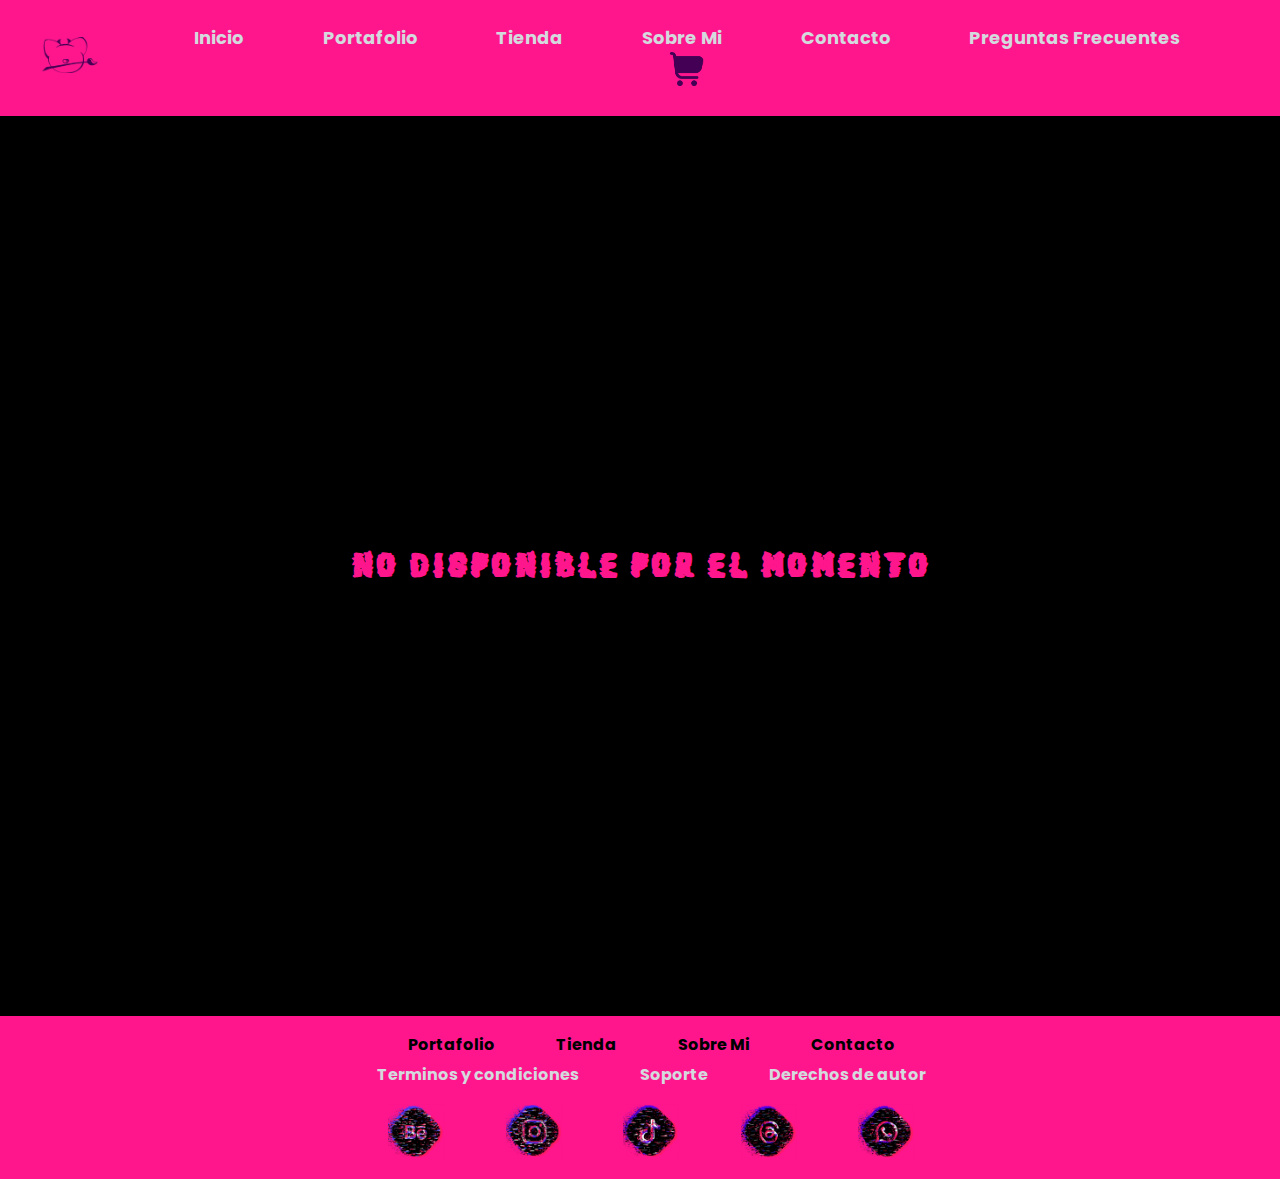
<file: html/carrito.html>
<!DOCTYPE html>
<html lang="en">
<head>
    <meta charset="UTF-8">
    <meta name="viewport" content="width=device-width, initial-scale=1.0">
    <link href="https://fonts.googleapis.com/css2?family=Poppins:wght@400;500;600;700&display=swap" rel="stylesheet">
    <link rel="stylesheet" href="../css/styles.css">  
    <title>Cristina Ibarra | Artista Visual</title>
</head>
<body>
    <header class="headerr"> 
            <a href="index.html"> <img class="logo" src="../img/LOGUITO.svg" alt="Logo"></a> 
            <button id="abrir" class="abrir-menu">
                <img src="../img/btn_menuu.svg" alt="Abrir Menu" class="icono-menu">
            </button>
            <nav class="navegacion-menus" id="nav">
                <button id="cerrar" class="cerrar-menu" >
                    <img src="../img/btn_tacheeros.svg" alt="Cerrar" class="icono-menu">
                </button>
                <div class="nav-list">
                <a href="index.html">Inicio</a>
                <a href="portafolio.html">Portafolio</a>
                <a href="tienda.html">Tienda</a>
                <a href="sobremi.html">Sobre Mi</a>
                <a href="contacto.html">Contacto</a>
                <a href="faqs.html">Preguntas Frecuentes</a>
                <a href="carrito.html" class="active"> <img id="carrito" class="carrito" src="../img/btn_carritoomdo.svg" alt="Carrito"></a>
                </div>
            </nav>
    </header>
    <section class="fondo-contacto">
        <h1>NO DISPONIBLE POR EL MOMENTO</h1>
    </section>
    <footer class="footerr">
        <div class="primeros-enlaces">
            <a href="portafolio.html">Portafolio</a>
            <a href="tienda.html">Tienda</a>
            <a href="sobremi.html">Sobre Mi</a>
            <a href="contacto.html">Contacto</a>
        </div>
        <div class="segundos-enlaces">
            <a href="faqs.html">Terminos y condiciones</a>
            <a href="faqs.html">Soporte</a>
            <a href="faqs.html">Derechos de autor</a>
        </div>
        <div class="iconos-social-foot">
            <a href="https://www.behance.net/"><img class="icon-imgs" src="../img/icn_behann.svg" alt="Behance"></a>
            <a href="https://www.instagram.com/"><img class="icon-imgs" src="../img/Icn_Instaa.svg" alt="Instagram"></a>
            <a href="https://www.tiktok.com/es/"><img class="icon-imgs" src="../img/icn_tiktokk.svg" alt="Tiktok"></a>
            <a href="mailto:kryzzibarra@gmail.com" target="_blank"><img class="icon-imgs" src="../img/icn_maill.svg" alt="Enviar correo"> </a>
            <a href="https://wa.me/5215573303117?text=Hola,%20estoy%20interesado%20en%20tu%20trabajo." target="_blank">
                <img class="icon-imgs" src="../img/icn_wazzaa.svg" alt="Enviar mensaje por WhatsApp"> </a>
        </div>
    </footer>
    <script src="../js/app.js"></script>  
</body>
</html>
</file>
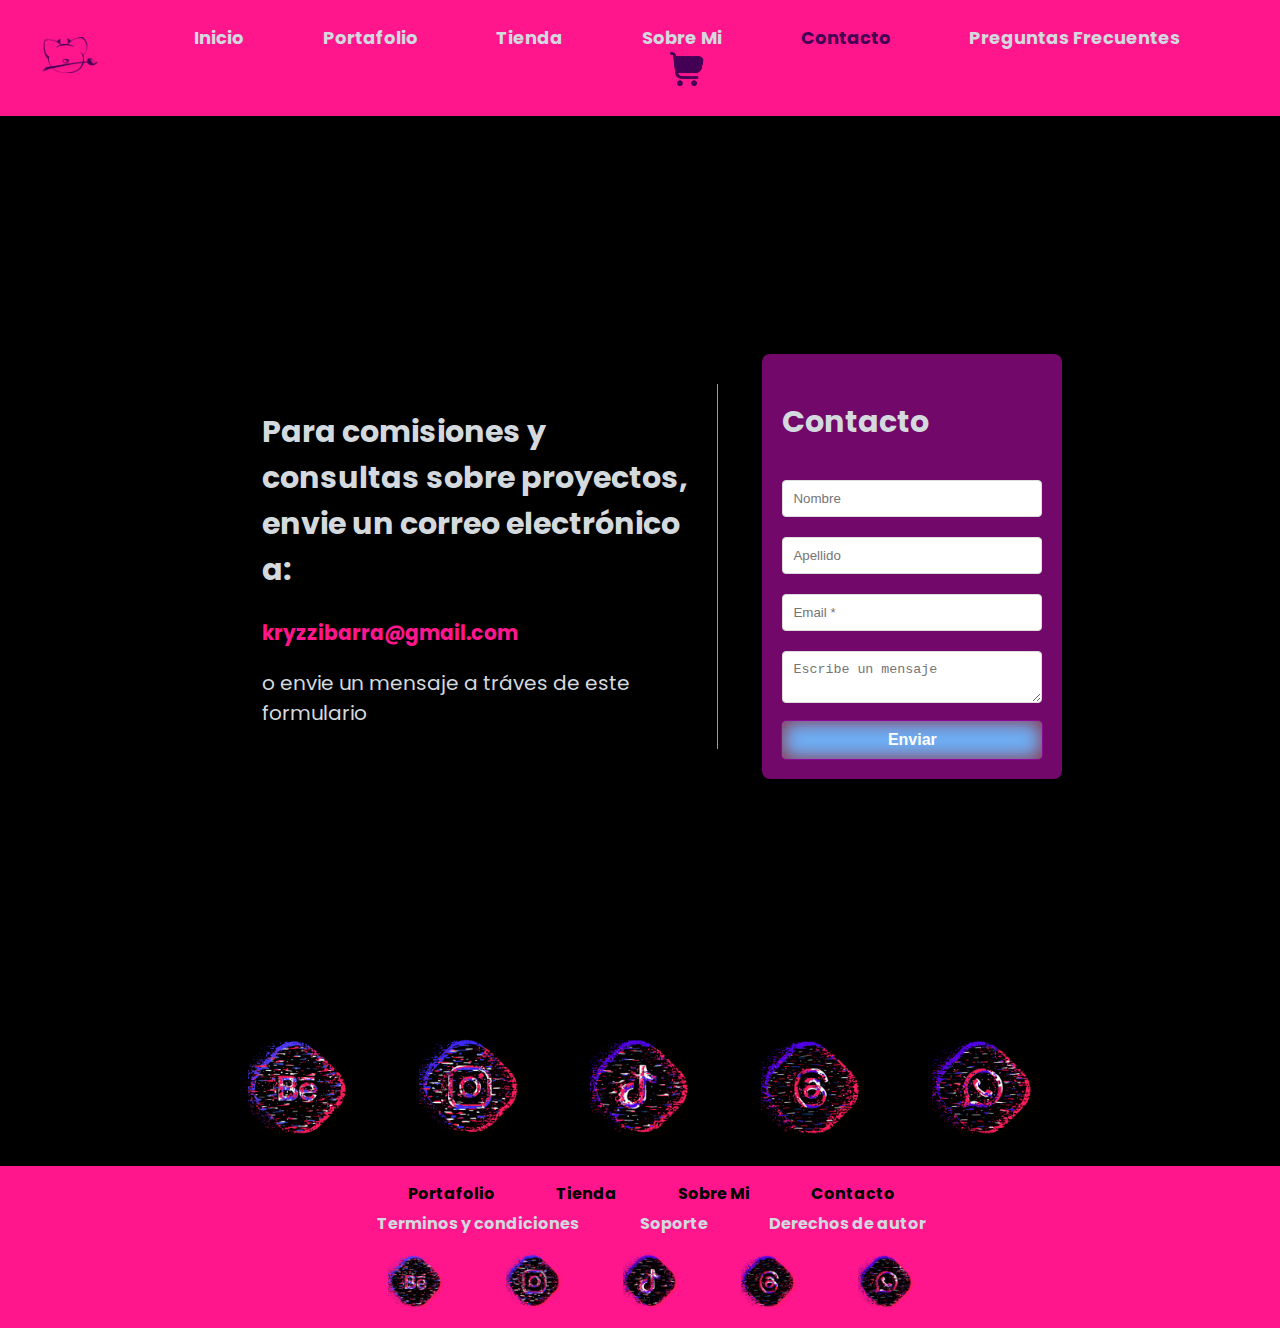
<file: html/contacto.html>
<!DOCTYPE html>
<html lang="en">
<head>
    <meta charset="UTF-8">
    <meta name="viewport" content="width=device-width, initial-scale=1.0">
    <link href="https://fonts.googleapis.com/css2?family=Poppins:wght@400;500;600;700&display=swap" rel="stylesheet">
    <link rel="stylesheet" href="../css/styles.css">  
    <title>Cristina Ibarra | Artista Visual | Contacto</title>
</head>
<body>
    <header class="headerr"> 
            <a href="index.html"> <img class="logo" src="../img/LOGUITO.svg" alt="Logo"></a> 
            <button id="abrir" class="abrir-menu">
                <img src="../img/btn_menuu.svg" alt="Abrir Menu" class="icono-menu">
            </button>
            <nav class="navegacion-menus" id="nav">
                <button id="cerrar" class="cerrar-menu" >
                    <img src="../img/btn_tacheeros.svg" alt="Cerrar" class="icono-menu">
                </button>
                <div class="nav-list">
                <a href="index.html">Inicio</a>
                <a href="portafolio.html">Portafolio</a>
                <a href="tienda.html">Tienda</a>
                <a href="sobremi.html">Sobre Mi</a>
                <a href="contacto.html" class="active">Contacto</a>
                <a href="faqs.html">Preguntas Frecuentes</a>
                <a href="carrito.html"> <img id="carrito" class="carrito" src="../img/btn_carritoomdo.svg" alt="Carrito"></a>
                </div>
            </nav>
    </header>
    <section class="fondo-contacto">
        <div class="info">
            <h2>Para comisiones y consultas sobre proyectos, <br> envie un
                correo electrónico a:
            </h2>
            <p class="text-correo"><strong>kryzzibarra@gmail.com</strong></p>
            <p>o envie un mensaje a tráves de este formulario</p>
        </div>
        <div class="contact-form">
            <h2>Contacto</h2>
            <form action="#" method="post">
                <input type="text" name="firstName" placeholder="Nombre" required>
                <input type="text" name="lastName" placeholder="Apellido" required>
                <input type="email" name="email" placeholder="Email *" required>
                <textarea name="message" placeholder="Escribe un mensaje" required></textarea>
                <button class="btn" type="submit">Enviar</button>
            </form>
        </div>
    </section>
    <section class="fondo-iconos"> 
        <div class="social-iconss">
            <a href="https://www.behance.net/"><img src="../img/icn_behann.svg" alt="Behance"></a>
            <a href="https://www.instagram.com/"><img src="../img/Icn_Instaa.svg" alt="Instagram"></a>
            <a href="https://www.tiktok.com/es/"><img src="../img/icn_tiktokk.svg" alt="Tiktok"></a>
            <a href="mailto:kryzzibarra@gmail.com" target="_blank"><img src="../img/icn_maill.svg" alt="Enviar correo"> </a>
            <a href="https://wa.me/5215573303117?text=Hola,%20estoy%20interesado%20en%20tu%20trabajo." target="_blank">
                <img src="../img/icn_wazzaa.svg" alt="Enviar mensaje por WhatsApp"> </a>
        </div>
    </section>

    <footer class="footerr">
        <div class="primeros-enlaces">
            <a href="portafolio.html">Portafolio</a>
            <a href="tienda.html">Tienda</a>
            <a href="sobremi.html">Sobre Mi</a>
            <a href="contacto.html">Contacto</a>
        </div>
        <div class="segundos-enlaces">
            <a href="faqs.html">Terminos y condiciones</a>
            <a href="faqs.html">Soporte</a>
            <a href="faqs.html">Derechos de autor</a>
        </div>
        <div class="iconos-social-foot">
            <a href="https://www.behance.net/"><img class="icon-imgs" src="../img/icn_behann.svg" alt="Behance"></a>
            <a href="https://www.instagram.com/"><img class="icon-imgs" src="../img/Icn_Instaa.svg" alt="Instagram"></a>
            <a href="https://www.tiktok.com/es/"><img class="icon-imgs" src="../img/icn_tiktokk.svg" alt="Tiktok"></a>
            <a href="mailto:kryzzibarra@gmail.com" target="_blank"><img class="icon-imgs" src="../img/icn_maill.svg" alt="Enviar correo"> </a>
            <a href="https://wa.me/5215573303117?text=Hola,%20estoy%20interesado%20en%20tu%20trabajo." target="_blank">
                <img class="icon-imgs" src="../img/icn_wazzaa.svg" alt="Enviar mensaje por WhatsApp"> </a>
        </div>
    </footer>
    <script src="../js/app.js"></script> 
</body>
</html>
</file>
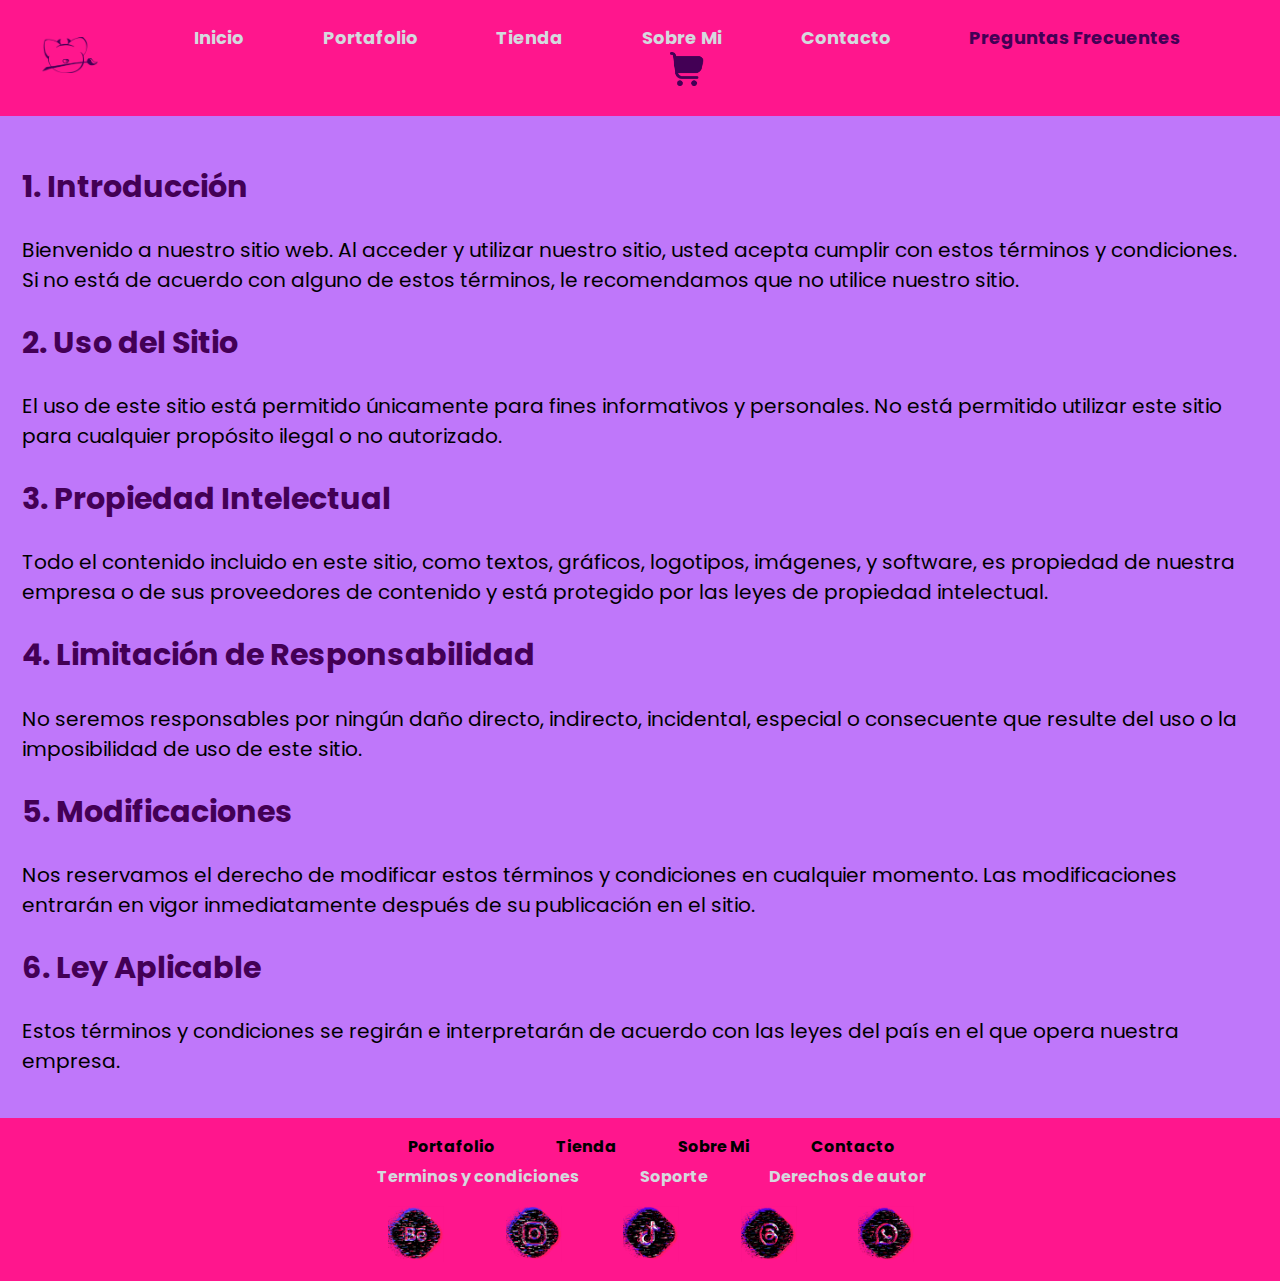
<file: html/faqs.html>
<!DOCTYPE html>
<html lang="en">
<head>
    <meta charset="UTF-8">
    <meta name="viewport" content="width=device-width, initial-scale=1.0">
    <link href="https://fonts.googleapis.com/css2?family=Poppins:wght@400;500;600;700&display=swap" rel="stylesheet">
    <link rel="stylesheet" href="../css/styles.css">  
    <title>Cristina Ibarra | Artista Visual</title>
</head>
<body>
    <header class="headerr"> 
            <a href="index.html"> <img class="logo" src="../img/LOGUITO.svg" alt="Logo"></a> 
            <button id="abrir" class="abrir-menu">
                <img src="../img/btn_menuu.svg" alt="Abrir Menu" class="icono-menu">
            </button>
            <nav class="navegacion-menus" id="nav">
                <button id="cerrar" class="cerrar-menu" >
                    <img src="../img/btn_tacheeros.svg" alt="Cerrar" class="icono-menu">
                </button>
                <div class="nav-list">
                <a href="index.html">Inicio</a>
                <a href="portafolio.html">Portafolio</a>
                <a href="tienda.html">Tienda</a>
                <a href="sobremi.html">Sobre Mi</a>
                <a href="contacto.html">Contacto</a>
                <a href="faqs.html" class="active">Preguntas Frecuentes</a>
                <a href="carrito.html"> <img id="carrito" class="carrito" src="../img/btn_carritoomdo.svg" alt="Carrito"></a>
                </div>
            </nav>
    </header>
    <main class="faqs">
        <section>
            <h2>1. Introducción</h2>
            <p>Bienvenido a nuestro sitio web. Al acceder y utilizar nuestro sitio, usted acepta cumplir con estos términos y condiciones.
                 Si no está de acuerdo con alguno de estos términos, le recomendamos que no utilice nuestro sitio.</p>
        </section>
        <section>
            <h2>2. Uso del Sitio</h2>
            <p>El uso de este sitio está permitido únicamente para fines informativos y personales. No está permitido utilizar este sitio para 
                cualquier propósito ilegal o no autorizado.</p>
        </section>
        <section>
            <h2>3. Propiedad Intelectual</h2>
            <p>Todo el contenido incluido en este sitio, como textos, gráficos, logotipos, imágenes, y software, es propiedad de nuestra empresa 
                o de sus proveedores de contenido y está protegido por las leyes de propiedad intelectual.</p>
        </section>
        <section>
            <h2>4. Limitación de Responsabilidad</h2>
            <p>No seremos responsables por ningún daño directo, indirecto, incidental, especial o consecuente que resulte del uso o la imposibilidad 
                de uso de este sitio.</p>
        </section>
        <section>
            <h2>5. Modificaciones</h2>
            <p>Nos reservamos el derecho de modificar estos términos y condiciones en cualquier momento. Las modificaciones entrarán en vigor
                 inmediatamente después de su publicación en el sitio.</p>
        </section>
        <section>
            <h2>6. Ley Aplicable</h2>
            <p>Estos términos y condiciones se regirán e interpretarán de acuerdo con las leyes del país en el que opera nuestra empresa.</p>
        </section>
    </main>
    <footer class="footerr">
        <div class="primeros-enlaces">
            <a href="portafolio.html">Portafolio</a>
            <a href="tienda.html">Tienda</a>
            <a href="sobremi.html">Sobre Mi</a>
            <a href="contacto.html">Contacto</a>
        </div>
        <div class="segundos-enlaces">
            <a href="faqs.html">Terminos y condiciones</a>
            <a href="faqs.html">Soporte</a>
            <a href="faqs.html">Derechos de autor</a>
        </div>
        <div class="iconos-social-foot">
            <a href="https://www.behance.net/"><img class="icon-imgs" src="../img/icn_behann.svg" alt="Behance"></a>
            <a href="https://www.instagram.com/"><img class="icon-imgs" src="../img/Icn_Instaa.svg" alt="Instagram"></a>
            <a href="https://www.tiktok.com/es/"><img class="icon-imgs" src="../img/icn_tiktokk.svg" alt="Tiktok"></a>
            <a href="mailto:kryzzibarra@gmail.com" target="_blank"><img class="icon-imgs" src="../img/icn_maill.svg" alt="Enviar correo"> </a>
            <a href="https://wa.me/5215573303117?text=Hola,%20estoy%20interesado%20en%20tu%20trabajo." target="_blank">
                <img class="icon-imgs" src="../img/icn_wazzaa.svg" alt="Enviar mensaje por WhatsApp"> </a> 
        </div>
    </footer>
    <script src="../js/app.js"></script>  
</body>
</html>
</file>
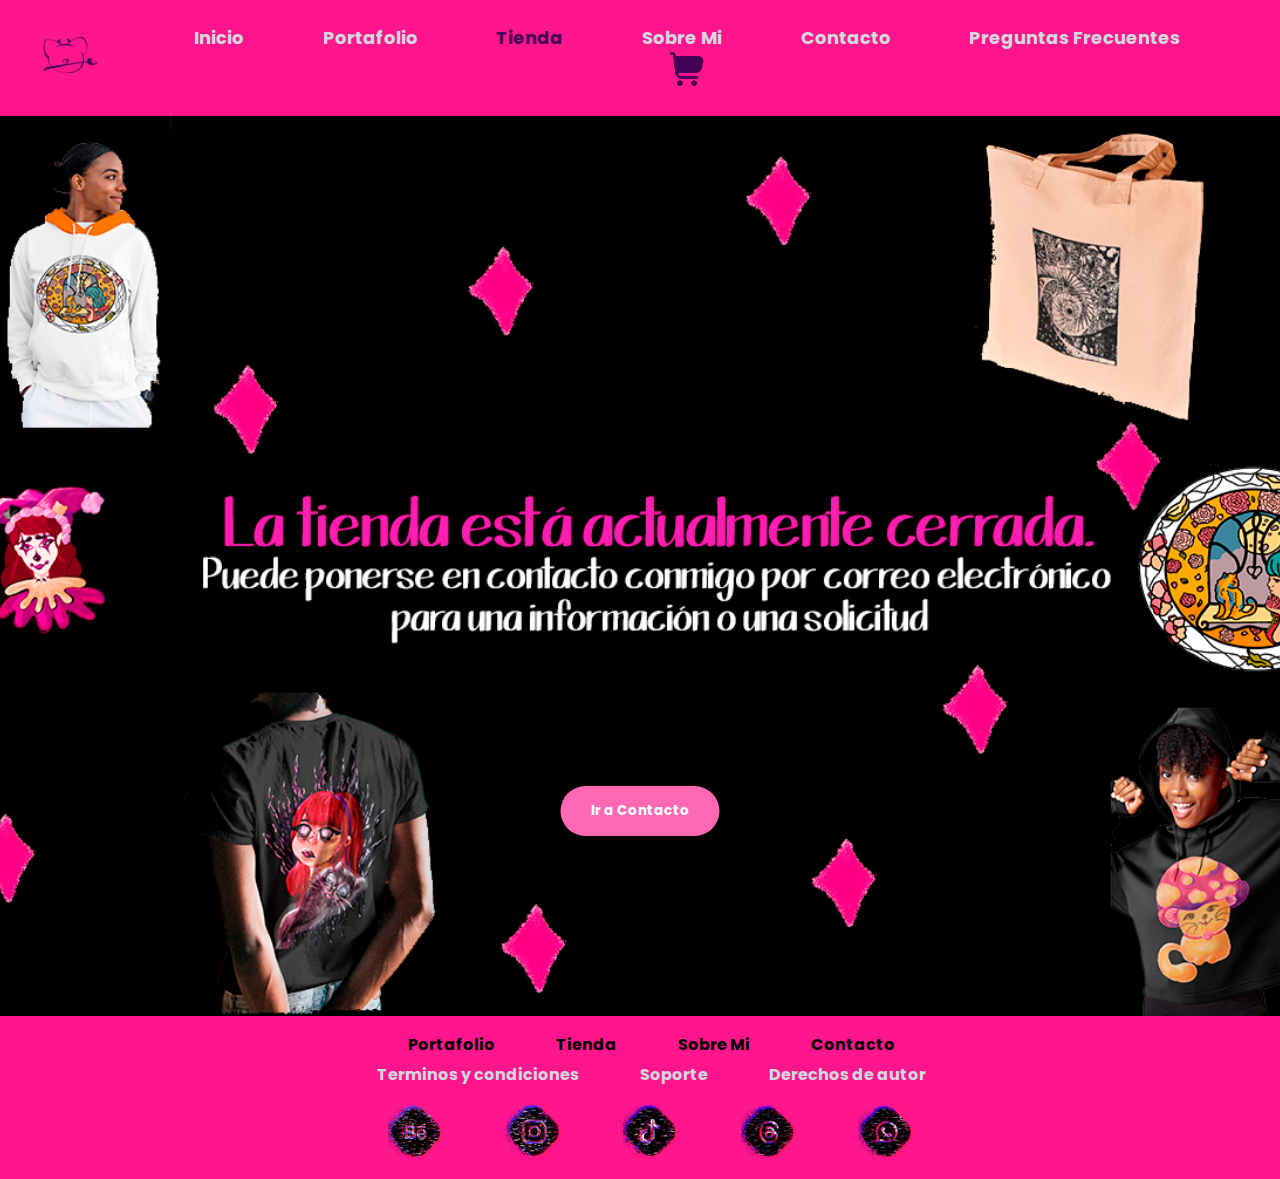
<file: html/tienda.html>
<!DOCTYPE html>
<html lang="en">
<head>
    <meta charset="UTF-8">
    <meta name="viewport" content="width=device-width, initial-scale=1.0">
    <link href="https://fonts.googleapis.com/css2?family=Poppins:wght@400;500;600;700&display=swap" rel="stylesheet">
    <link rel="stylesheet" href="../css/styles.css">  
    <title>Cristina Ibarra | Artista Visual</title>
</head>
<body>
    <header class="headerr"> 
            <a href="index.html"> <img class="logo" src="../img/LOGUITO.svg" alt="Logo"></a> 
            <button id="abrir" class="abrir-menu">
                <img src="../img/btn_menuu.svg" alt="Abrir Menu" class="icono-menu">
            </button>
            <nav class="navegacion-menus" id="nav">
                <button id="cerrar" class="cerrar-menu" >
                    <img src="../img/btn_tacheeros.svg" alt="Cerrar" class="icono-menu">
                </button>
                <div class="nav-list">
                <a href="index.html">Inicio</a>
                <a href="portafolio.html">Portafolio</a>
                <a href="tienda.html" class="active">Tienda</a>
                <a href="sobremi.html">Sobre Mi</a>
                <a href="contacto.html">Contacto</a>
                <a href="faqs.html">Preguntas Frecuentes</a>
                <a href="carrito.html"> <img id="carrito" class="carrito" src="../img/btn_carritoomdo.svg" alt="Carrito"></a>
                </div>
            </nav>
    </header>
    <section class="tienda-section">
        <img src="../img/Tienda/img_proximamente.png" alt="Tienda Proximamente" class="tienda-imagen">
        <div class="tienda-mensaje">
            Tienda cerrada, novedades próximamente
        </div>
        <a href="../html/contacto.html" class="tienda-boton">Ir a Contacto</a>
    </section>
    <footer class="footerr">
        <div class="primeros-enlaces">
            <a href="portafolio.html">Portafolio</a>
            <a href="tienda.html">Tienda</a>
            <a href="sobremi.html">Sobre Mi</a>
            <a href="contacto.html">Contacto</a>
        </div>
        <div class="segundos-enlaces">
            <a href="faqs.html">Terminos y condiciones</a>
            <a href="faqs.html">Soporte</a>
            <a href="faqs.html">Derechos de autor</a>
        </div>
        <div class="iconos-social-foot">
            <a href="https://www.behance.net/"><img class="icon-imgs" src="../img/icn_behann.svg" alt="Behance"></a>
            <a href="https://www.behance.net/"><img class="icon-imgs" src="../img/Icn_Instaa.svg" alt="Instagram"></a>
            <a href="https://www.behance.net/"><img class="icon-imgs" src="../img/icn_tiktokk.svg" alt="Tiktok"></a>
            <a href="https://www.behance.net/"><img class="icon-imgs" src="../img/icn_maill.svg" alt="Mail"></a>
            <a href="https://www.behance.net/"><img class="icon-imgs" src="../img/icn_wazzaa.svg" alt="Whatsapp"></a> 
        </div>
    </footer>
    <!-- <script src="../js/app.js"></script> -->  
</body>
</html>
</file>
<file: css/styles.css>
@font-face {
  font-family: 'MiFuente';
  src: url('../fonts/Myfont-Regular.otf') format('woff2'), /* Archivo comprimido para web */
       url('../fonts/Myfont-Regular.otf') format('woff'),
       url('../fonts/Myfont-Regular.ttf') format('truetype'); /* Para navegadores más antiguos */
  font-weight: normal;
  font-style: normal;
}
/*Declarar colores y fuentes*/
:root {
  --fuentesTitlle: 'Mifuente', sans-serif;
  --fuentesGeneral: 'Poppins', sans-serif;
  --rosa: #FF168D;
}
html {
  font-size: 70%;
  box-sizing: border-box;
  scroll-behavior: smooth; /* Habilita desplazamiento suave */
  margin: 0;
  padding: 0;
  overflow-x: hidden;
}
*,*:before,*:after {
  box-sizing: inherit; 
}
body {
  font-family: var(--fuentesGeneral);
  font-size: 1.8rem;
  margin: 0;
  padding: 0;
} 

/*Globales*/
.headerr {
  height: 100%;
  width: 100%;
  display: flex;
  align-items: center;
  justify-content: space-between;
  width: 100%; /*Ocupar el 100% del ancho*/
  margin: 0;
  background-color: #FF168D;
  color: #D4D9DE;
  padding: 2rem;
  text-align: center;
  font-family: 'Poppins';
}
.logo {
  max-width: 5rem;
}
h1 {
  font-family:  'MiFuente';
  color: #FF168D;
}

.navegacion-menus a{
  color: #D4D9DE; /*Color del enlace normal*/
  margin: 1.5rem;
  text-decoration: none; /*Quita el subrayado*/
  font-size: 1.6rem;
}
.navegacion-menus a:hover {
  color: #007100; /*Color cuando pasas el ratón*/
}
.navegacion-menus a:active {
  color: #007100; /*Color mientras se esta haciendo clic en el enlace*/
}
.navegacion-menus a.active {
  color: #430055; /*Color del enlace activo*/
  font-weight: bold; /*Resaltar con negrita*/
}
.carrito {
  width: 3rem;
  height: 3rem;
  padding: auto;
  align-items: center;
}
/*Menu Hamburgesa*/
.abrir-menu, .cerrar-menu { 
  display: none;
}
.btn-abrirIcons {
 background-color: transparent;
 border: none;
 cursor: pointer;
 margin: 1rem;
 display: none;
}
.btn-abrirIcons img {
  width: 5rem;
  height: 5rem;
  transition: transform 0.3s ease;
}
.btn-abrirIcons:hover{
  transform: scale(1.5);
}
@media screen and (max-width: 1024px){
  .abrir-menu, .cerrar-menu {
    display: block;
    background-color: transparent;
    border: none;
  }
  .icono-menu {
    width: 3rem;
    height: 3rem;
    background-color: transparent;
  }
  .navegacion-menus {
    opacity: 0;
    visibility: hidden;
    display: flex;
    flex-direction: column;
    align-items: end;
    position: absolute;
    gap: 1rem;
    top: 0;
    right: 0;
    bottom: 0;
    background-color: #430055;
    padding: 2rem;
    box-shadow: 0 0 0 100vmax rgba(129, 4, 98, 0.499);
  }
  .navegacion-menus.visible {
    opacity: 1;
    visibility: visible;
  }
  .navegacion-menus a.active {
    color: #007100; /*Color del enlace activo*/
    font-weight: bold; /*Resaltar con negrita*/
  }
  .nav-list {
    display: flex;
    flex-direction: column;
    align-items: end;
  }
  .nav-list a {
    color: #D4D9DE;
  }
  .nav-list a:hover {
    color: #FF168D;
  }

  @keyframes fadeIn {
    from {
      opacity: 0;
    } to {
      opacity: 1;
    }
  }
}
@media screen and (max-width: 700px){
  .btn-abrirIcons {
    display: block;
  }
  .icons-social {
    display: none;
    flex-direction: column;
    gap: 1rem;
    background-color: rgba(129, 4, 98, 0.678);
    padding: 1rem;
    border-radius: 2rem;
    box-shadow: 0px 4px 10px rgba(238, 8, 123, 0.104);
    animation: fadeIn 0.5s;
  }
  .icons-social.show {
    display: flex;
    justify-content: center;
  }
  .icons-social a{
    margin: .5rem;
  }
  .icons-social img {
    width: 5rem;
    height: 5rem;
    padding: 0;
    margin: 0;
    transition: transform 0.3s ease;
  }
  .icons-social img:hover {
    transform: scale(1.2);
  }
  .btn-abrirIcons {
    display: block;
    cursor: pointer;
    padding: 0;
  }
}
/*Termina Globales*/
/*Pantalla principal*/
.backgroundimage {
  background-image: url('../img/img_fondohome.jpg');
  background-size: cover; /* Asegura que cubra toda el área */
  background-position: center center; /* Centra la imagen */
  background-repeat: no-repeat; /* Evita repeticiones */
  height: 90vh; /* Hace calculo para Ocupar toda la altura del viewport */
  width: 100%;
}
.grids {
  display: grid;
  width: 100%;   
  grid-template-columns: 1fr;  
  justify-items: end;       
  align-items: center;        
  padding-right: 4rem;   /*derecho*/       
}
.textPrincipal {
 /* align-self: start; */ 
  margin-top: 12rem;   
  font-family: 'MiFuente';
}
.textPrincipal h1, .textPrincipal h2 {
  margin: 0;
  font-size: 4rem;
  text-align: center;
}
.textPrincipal h1 {
  color: #FF168D;
}
.textPrincipal h2 {
  color: #430055;
}
.icon-img {
  width: 10%;
  padding: 1.5rem;
  cursor: pointer;
  transition: transform 0.3s ease;
}
.icon-img:hover {
  transform: scale(1.5); /* Aumenta ligeramente el tamaño al pasar el cursor */
}
.icons-social {
  text-align: right;
  padding-right: 3rem;
  padding-top: 5.5rem;
}
.scroll-img { /*Ajustes para el diseño de un scroll en la pantalla principal*/
  width: 50px; /* Ajusta el tamaño de la imagen, horizontal */
  height: auto; /*Ajusta el tamaño de la imagen, vertical*/
  cursor: pointer; /*Agrega efecto en el cursor para invitar a dar click sobre el elemento*/
  padding-left: 1rem; /*Agrega espacio a la izquierda de nuestro scroll */
  padding-bottom: 3.5rem; /*Agrega espacio debajo de nuestro scroll*/
  transition: transform 0.3s ease; /* Animación al pasar el cursor*/
}
.scroll-img:hover { /*Ajustes al scroll mientras esta el cursor encima del elemento*/
  transform: scale(1.5); /* Aumenta ligeramente el tamaño al pasar el cursorde nuestro scroll */
}
.abrirSocial { /*Ajuste para el boton de hamburguesa*/
  display: none; /*No es visible, hasta que se cumpla un tamaño movil*/
}

/* Media Queries pantalla principal */
@media screen and (min-width: 601px) and (max-width: 1024px)  {
  .grids {
    justify-items: center; 
    padding-right: 2rem;
  }
  .textPrincipal {
    margin-top: 8rem; 
  }

  .textPrincipal h1,
  .textPrincipal h2 {
    font-size: 5rem; 
    background-color: black;
  }

  .icon-img {
    width: 15%; 
  }

  .icons-social {
    padding-right: 2rem;
    padding-top: 4rem;
  }
}

@media screen and (max-width: 600px) {
  .grids {
    grid-template-columns: 1fr; 
    padding-right: 2rem; 
    justify-content: center;
  }

  .textPrincipal {
    margin-top: 6rem; 
  }

  .textPrincipal h1,
  .textPrincipal h2 {
    font-size: 4rem; 
    background-color: rgba(240, 235, 245, 0.674);
  }

  .icon-img {
    width: 20%; 
  }

  .icons-social {
    padding-right: 1rem;
    padding-top: 3rem;
  }
}

/*Termina HEADER primera pagina INDEX*/
/*Comienza Segunda pagina INDEX - Carrusel*/
.segundaPantalla {
  background-color: black;
  width: 100vw;
  height: 100vh;
  display: flex;
  flex-direction: column;
  align-items: center;
  justify-content: center;
}
.carrusel {
  display: flex;
  align-items: center;
  justify-content: center;
  overflow: hidden;
  width: 100%;
  height: 100vh;
}
.imagenes{
  display: flex;
  flex-direction: column;
  align-items: center;
  justify-content: end;
  margin: auto;
  max-width: 90%;
}
.img{
  max-width: 100%;
  max-height: 45rem;
  margin: 0rem;
  object-fit: cover;
  filter: saturate(175%);
  box-shadow: 0px 0px 15px 4px rgba(163, 16, 77, 0.85);
}
.atras img, .adelante img {
  width: 10rem;
  cursor: pointer;
  transition: transform 0.2s ease;
}
.atras:hover, .adelante:hover {
  transform: scale(1.5); /* Aumenta ligeramente el tamaño al pasar el cursor */
}
.atras {
  margin-left: 5rem;
}
.adelante {
 margin-right: 5rem;
}
.previsualizacion {
  display: flex;
  justify-content: space-between;
  align-items: center;
  opacity: 0.2;
  transition: opacity 0.3s;
}
.previsualizacion img {
  width: 20rem;
  height: 20rem;
  object-fit: cover;
  border-radius: 10%;
  margin: 0rem;
}
.textoCarrusel{
  overflow: hidden;
  position: absolute;
  flex-direction: column;
  transform: translateY(24rem);
  margin-bottom: -1rem;
  backdrop-filter: blur(10px);
  display: flex;
  align-items: center;
  justify-content: center;
  border-radius: 1rem;
}
.textoCarrusel h3{
  text-shadow: 0px 0px 15px black;
  padding-top: 0;
  padding-bottom: 0;
  margin: .5rem;
  margin-bottom: 1rem;
  color: white;
  font-family: 'MiFuente';
  font-weight: 300;
  font-size: 2.7rem;
  text-align: center;
}
.puntos{
  display: flex;
  align-items: center;
  justify-content: center;
  margin-top: 2rem;
}
.punto {
  height: 15px;
  width: 15px;
  margin: 0 5px;
  background-color: #D4D9DE;
  border-radius: 50%;
  display: inline-block;
  transition: background-color 0.3 ease;
  margin-bottom: 5rem;
}
.punto.active {
  background-color: #FF168D;
}
/*Botones*/
.btn {
  border: 0 solid;
  box-shadow: inset 0 0 20px rgba(153, 6, 6, 0.822);
  outline: 1px solid;
  outline-color: rgba(156, 12, 178, 0.622);
  outline-offset: 0px;
  text-shadow: none;
  transition: all 1250ms cubic-bezier(0.19, 1, 0.22, 1);
  text-decoration: none;
  color: #D4D9DE;
  padding: 1rem;
} 
.btn:hover {
  border: 1px solid;
  box-shadow: inset 0 0 20px rgba(185, 4, 70, 0.805), 0 0 20px rgba(129, 4, 98, 0.678);
  outline-color: rgba(255, 255, 255, 0);
  outline-offset: 15px;
  text-shadow: 1px 1px 2px #71086a; 
}

/*Medias Queries Segunda Pantalla*/
@media screen and (max-width: 1024px){
  .segundaPantalla, .carrusel {
    height: auto;
    padding: 2rem 1rem;
  }
  .img {
    max-height: 23rem;
  }
  .atras img, .adelante img {
    width: 5rem;
  }
  .previsualizacion img {
    display: none;
  }
  .textoCarrusel h3 {
    display: none;
    font-size: 1rem;
  }
  .punto {
    height: 10px;
    width: 10px;
  }
  .puntos {
    margin-bottom: 1.8rem;
  }
  .btn{
    margin-top: 2rem;
  }
}

/*Termina segunda pagina INDEX - Carrusel*/
/*Comienza Tercera pagina INDEX -SObreMi*/
.terceraPantalla {
  background-image: url('../img/Portafolio/img_fondo1.jpg');
  background-size: cover; /* Asegura que cubra toda el área */
  background-position: center center; /* Centra la imagen */
  background-repeat: no-repeat; /* Evita repeticiones */
  height: 85vh; /* Hace calculo para Ocupar toda la altura del viewport */
  width: 100%;
  width: 100vw;
  height: 100vh;
  margin: 0%;
  padding: 0%;
}
.txt-sobremi {
  text-align: center;
  padding: 3rem;

}
.txt-sobremi p {
  margin: 5rem;
  padding: 7rem;
  margin-bottom: -5rem;
  display: flex;
  font-weight: bold;
  background-color: rgba(240, 235, 245, 0.796);
  flex-direction: column;
  align-items: center;
  justify-content: center;
}
.btn-sobremi{
  background-color: rgba(60, 34, 178, 0.571);
  box-shadow: inset 0 0 20px rgba(230, 227, 227, 0.982);
  color: black;
  font-weight: bold;
}
.btn-sobremi:hover {
  box-shadow: inset 0 0 20px rgba(30, 8, 120, 0.805), 0 0 20px rgba(229, 229, 230, 0.678);
}
/*Medias Query para tercera pantalla*/
@media only screen and (max-width: 768px) {
  .terceraPantalla {
    height: auto;
  }
  .txt-sobremi p {
    margin: 2rem;
    padding: 2rem;
    font-size: 1.2rem;
  }
}
@media only screen and (max-width: 480px) {
  .terceraPantalla {
    height: auto;
  }
  .txt-sobremi p {
    margin: 1rem;
    padding: 1rem;
    font-size: 1rem;
  }
  .btn-sobremi {
    padding: 0.5rem 1rem;
    font-size: 0.875rem;
  }
}
/*Termina Tercera pagina INDEX -SObreMi*/
/*PAGINA PORTAFOLIO*/
.fondo-general {
  font-family: 'Poppins';
  background-color: black;
  color: #430055;
  text-align: center;
  width: 100vw;
  min-height: 100vh;
  padding: 1rem;
}
.fondo-general h3{
  text-shadow: -1px -1px 0 #bf77fa,  
               1px -1px 0 #bf77fa,  
              -1px  1px 0 #bf77fa,  
               1px  1px 0 #bf77fa;
}
.portfolio-gtradi {
  display: grid;
  grid-template-columns: repeat(3, 1fr);
  gap: 1rem;
  justify-content: center;
  align-items: center;
  padding: 1rem;
  margin: 0 auto; 
  max-width: 1300px;
  white-space: pre-line;
}
.portfolio-img {
  width: 100%;
  height: auto;
  cursor: pointer;
  border: 2px solid rgb(215, 18, 80);
  transition: transform 0.3s ease;
}
.portfolio-img:hover {
  transform: scale(1.05); /* Efecto de zoom al pasar el cursor */
}
.popup {
  position: fixed;
  top: 0;
  left: 0;
  width: 100%;
  height: 100%;
  background: rgba(0, 0, 0, 0.8);
  display: flex;
  justify-content: center;
  align-items: center;
  visibility: hidden;
  opacity: 0;
  pointer-events: none; /* Evita que el pop-up bloquee clics cuando está oculto */
  transition: opacity 0.3s, visibility 0.3s, pointer-events 0.3s;
}
.popup.show {
  visibility: visible;
  opacity: 1;
  pointer-events: auto;
}
.popup-content {
  background: #430055;
  color: black;
  padding: 20px;
  border-radius: 10px;
  text-align: left;
  position: relative;
  max-width: 90%;
  width: 1000px;
}
.popup-image-text {
  display: flex; /* Coloca la imagen y el texto en una fila */
  align-items: center; /* Alinea los elementos en la parte superior */
  gap: 20px; /* Espacio entre la imagen y el texto */
  min-height: 400px;
}

.popup-image-text img {
  max-width: 600px; /* Ancho máximo de la imagen */
  max-height: 600px;
  width: auto;
  height: auto; /* Mantiene la proporción de la imagen */
  object-fit: contain; /* Asegura que la imagen se ajuste sin distorsionarse */
  display: block;
  margin: 0 auto;
}

.popup-text {
  flex: 1; /* El texto ocupa el espacio restante */
  margin-top: 3rem;
}

.close-btn {
  position: absolute;
  top: 10px;
  right: 10px;
  cursor: pointer;
  font-size: 24px;
  color: #FF168D; /* Color del botón de cerrar x */
  background-color: #430055;
  border: 2px solid #FF168D;
  border-radius: 50%;
  width: 4rem;
  height: 4rem;
  display: flex;
  justify-content: center;
  align-items: center;
  transition: background-color 0.3s ease, color 0.3s ease;
}
.close-btn:hover {
  background-color: #FF168D; /* Fondo oscuro al pasar el cursor */
  color: #fff; /* Texto blanco al pasar el cursor */
}
.popup-buttons {
  display: flex;
  justify-content: space-between;
  margin-top: 20px;
}

.popup-buttons button {
  background: none;
  border: none;
  cursor: pointer;
  padding: 0;
}

.popup-buttons button img.flecha {
  width: 50px; /* Ajusta el tamaño de las flechas */
  height: auto;
  transition: transform 0.3s ease;
}

.popup-buttons button:hover img.flecha {
  transform: scale(1.1); /* Efecto de escala al pasar el cursor */
}

#popup-title {
  font-size: 40px;
  font-weight: bold;
  margin-bottom: 10px;
  color: #FF168D;
  font-family: 'Poppins';
  text-align: center;
}
#popup-description{
  text-align: center;
  font-weight: bold;
}
#popup-description,
#popup-description2 {
  font-size: 16px;
  line-height: 1.5;
  margin-bottom: 10px;
  white-space: pre-line; /* Respeta los saltos de línea */
  color: #D4D9DE;
}

#popup-disponible {
  font-size: 14px;
  font-style: italic;
  color: #555;
  margin-bottom: 20px;
}

#popup-title {
  font-size: 24px;
  margin-bottom: 10px;
}

#popup-description,
#popup-description2 {
  font-size: 16px;
  line-height: 1.5;
  margin-bottom: 10px;
}
.contacts-portfolio {
  color: #D4D9DE;
}
a{
  padding: 10px 20px;
  font-size: 16px;
  font-weight: bold;
  border: none;
  border-radius: 5px;
  cursor: pointer;
  color: white;
  text-decoration: none;
  transition: all 0.3s ease;
  position: relative;
  overflow: hidden;
}
button {
  padding: 10px 20px;
  font-size: 16px;
  font-weight: bold;
  border: none;
  border-radius: 5px;
  cursor: pointer;
  color: white;
  transition: all 0.3s ease;
  position: relative;
  overflow: hidden;
}

.btn-contacto {
  background-color: #FF168D;
}

.btn-contacto:hover {
  background-color: #45a049;
  transform: translateY(-3px);
  box-shadow: 0 4px 8px rgba(0, 0, 0, 0.2);
}

.btn-tienda {
  background-color: #430055;
}

.btn-tienda:hover {
  background-color: #e53935;
  transform: translateY(-3px);
  box-shadow: 0 4px 8px rgba(0, 0, 0, 0.2);
}

button:active {
  transform: translateY(0);
  box-shadow: 0 2px 4px rgba(0, 0, 0, 0.2);
}
/*TERMINA PORTAFOLIO*/
/*PAGINA SOBRE-MI*/
.fondo-sobremi h1 {
  color: #FF168D;
  text-align: center;
  margin-bottom: 2rem;
}

.fondo-sobremi {
  background-color: black;
  font-family: 'Poppins';
  color: black;
  width: 100vw;
  min-height: 100vh;
  padding: 1rem;
}

.sobremi-inicio {
  display: grid;
  grid-template-columns: 1fr 1fr; 
  grid-template-rows: auto auto; 
  gap: 1rem; 
  max-width: 1300px;
  margin: 0 auto;
  padding: 1rem;
}

.img-izquierda {
  grid-column: 1 / 2; 
  grid-row: 1 / 2; 
  width: 60%; 
  height: auto; 
  border-radius: 10px; 
}

.parrafo-derecha {
  grid-column: 2 / 3; 
  grid-row: 1 / 2; 
  align-self: center; 
  padding: 1rem;
  background-color: rgba(243, 136, 177, 0.8); 
  border-radius: 10px; 
  font-weight: bold;
}

.parrafo-izquierda {
  grid-column: 1 / 2; 
  grid-row: 2 / 3; 
  background-color: rgba(243, 136, 177, 0.8); 
  border-radius: 10px;
  font-weight: 700; 
}

.img-derecha {
  grid-column: 2 / 3; 
  grid-row: 2 / 3; 
  width: 100%; 
  height: auto; 
  border-radius: 10px; 
}
/*IMAGENES DE SOBRE MI*/
.galeria {
  display: flex;
  justify-content: space-between;
  gap: 1rem;
  padding: 1rem;
 /* max-width: 1200px;*/
  margin: 0 auto;
  background-color: black;
}

.imagen-contenedor {
  position: relative;
  width: 100%;
  height: 25rem;
  overflow: hidden;
  border-radius: 10px;
}

.imagen {
  width: 100%;
  height: auto;
  display: block;
  transition: transform 0.3s ease;
}

.overlay {
  position: absolute;
  top: 0;
  left: 0;
  width: 100%;
  height: 100%;
  background-color: rgba(160, 12, 59, 0.6); /* Fondo semitransparente */
  color: white;
  font-weight: bold;
  display: flex;
  justify-content: center;
  align-items: center;
  opacity: 0;
  transition: opacity 0.3s ease;
}

.imagen-contenedor:hover .overlay {
  opacity: 1; /* Muestra el overlay al pasar el cursor */
}

.imagen-contenedor:hover .imagen {
  transform: scale(1.1); /* Efecto de zoom al pasar el cursor */
}

/* POPUPS SOBRE-MI*/
.popups {
  position: fixed;
  top: 0;
  left: 0;
  width: 100%;
  height: 100%;
  background: rgba(0, 0, 0, 0.8);
  display: flex;
  justify-content: center;
  align-items: center;
  visibility: hidden;
  opacity: 0;
  transition: opacity 0.3s, visibility 0.3s;
}

.popups.show {
  visibility: visible;
  opacity: 1;
}

.popup-contentt {
  background: #430055;
  color: #D4D9DE;
  padding: 2rem;
  border-radius: 1rem;
  text-align: left;
  position: relative;
  max-width: 600px;
  width: 90%;
  max-height: 80vh;
  overflow-y: auto;
}
.fecha-expo{
  font-family: 'Poppins';
  color: #FF168D;
}
.titulo-expo{
  font-family: 'Poppins';
  color: #D4D9DE;
  font-weight: bold;
}
.popups h2{
  font-family: 'MiFuente';
  color: #FF168D;
}
.parrafo-pops{
  font-style: italic;
  color: #bf77fa;
}
/*TERMINA PAGINA SOBRE-MI*/

/*PAGINA CONTACTO*/
.fondo-contacto{
  background-color: black;
  font-family: 'Poppins';
  color: #D4D9DE;
  margin: 0;
  padding: 1rem;
  display: flex;
  flex-direction: column;
  align-items: center;
  justify-content: center;
  min-height: 100vh;
  gap: 2rem;
}
.info{
  flex: 1;
  max-width: 400px;
  text-align: left;
  padding-left: 4rem;
  border-right: 1px solid #bf77fa;
}
.text-correo{
  color: #FF168D;
}
.contact-form {
  background: #71086a;
  padding: 20px;
  border-radius: 8px;
  box-shadow: 0 0 10px rgba(0, 0, 0, 0.1);
  max-width: 300px;
  width: 100%;
}
.contact-form input, .contact-form textarea {
  width: 100%;
  padding: 10px;
  margin: 10px 0;
  border: 1px solid #ddd;
  border-radius: 4px;
}
.contact-form button {
  width: 100%;
  padding: 10px;
  background-color: #6db2fa;
  color: white;
  border: none;
  border-radius: 4px;
  cursor: pointer;
}
.fondo-iconos {
  background-color: black; 
  padding: 1rem 0; 
  width: 100%;
}

.social-iconss {
  margin-top: 0;
  display: flex;
  justify-content: center;
  gap: 1rem;
  flex-wrap: wrap;
}
.social-iconss a {
  margin: 0 10px;
}
.social-iconss img {
  width: 50px;
  height: 500px;
}
@media (min-width: 768px) {
  .fondo-contacto {
      flex-direction: row; /* Volvemos a la disposición en fila en tablets y desktop */
      padding: 2rem;
  }

  .info {
      border-right: 1px solid #bf77fa; 
      border-bottom: none; 
      padding-left: 4rem; 
      padding-right: 2rem; 
      text-align: left; 
  }

  .contact-form {
      width: 300px; 
  }

  .social-iconss img {
      width: 100px; 
      height: 100px;
  }
}

@media (min-width: 1024px) {
  .fondo-contacto {
      gap: 4rem; 
  }

  .info {
      max-width: 500px; 
  }
}
/*TERMINA PAGINA CONTACTO*/
/*FAQS*/
.faqs {
  background-color: #bf77fa;
  padding: 2rem;
}
.faqs h2{
  color: #430055;
}
/*TERMINA FAQS*/
/*TIENDA*/
.tienda-section {
  position: relative;
  width: 100%;
  height: 100vh;
  overflow: hidden; 
  display: flex;
  align-items: center;
  justify-content: center;
}

.tienda-imagen {
  width: 100%;
  height: 100%;
  object-fit: cover; 
}

.tienda-mensaje {
  display: none; 
  position: absolute;
  top: 50%;
  left: 50%;
  transform: translate(-50%, -50%);
  background-color: rgba(255, 105, 180, 0.8); 
  color: white;
  padding: 20px;
  border-radius: 10px;
  text-align: center;
  font-size: 1.5rem;
  font-family: 'Poppins', sans-serif;
}

@media (max-width: 768px) {
  .tienda-imagen {
      width: 100%;
      height: auto; 
      object-fit: contain; 
  }

  .tienda-mensaje {
      display: block; 
  }
}
.tienda-boton {
  position: absolute;
  bottom: 20%; 
  left: 50%;
  transform: translateX(-50%);
  background-color: #FF69B4; 
  color: white;
  padding: 15px 30px;
  border-radius: 25px;
  text-decoration: none;
  font-size: 1.2rem;
  font-family: 'Poppins', sans-serif;
  text-align: center;
  transition: background-color 0.3s ease;
  animation: pulse 2s infinite; 
}

.tienda-boton:hover {
  background-color: #FF1493; 
  animation: none; 
}

@keyframes pulse {
  0% {
      transform: translateX(-50%) scale(1); 
  }
  50% {
      transform: translateX(-50%) scale(1.1); 
  }
  100% {
      transform: translateX(-50%) scale(1); 
  }
}
/*CIERRA TIENDA*/
/*FOOTER GLOBAL*/
.footerr {
  background-color: #FF168D;
  text-align: center;
  padding: 1rem;
  padding-bottom: 0.5rem;
  margin: 0;
}
.primeros-enlaces a{
  color: black;
}
.segundos-enlaces a{
  color: #D4D9DE;
}
.footerr a {
  padding: 1.5rem;
  margin-left: 2rem;
  text-decoration: none;
  padding-bottom: 0.5rem;
}
.iconos-social-foot {
  display: flex;
  justify-content: center;
  gap: 0.5rem;
  margin: 0;
}
.iconos-social-foot img {
  width: 5rem;
  height: auto;
  padding: 0;
  object-fit: cover;
  cursor: pointer;
  transition: transform 0.3s ease;
}
.icon-imgs:hover {
  transform: scale(1.5); 
}
.primeros-enlaces a:hover {
  color: #9c0101;
}
.segundos-enlaces a:hover {
  color: #007100;
}
.parrafo-footer p{
  margin: 0;
  padding-top: 0;
}
/*Medias querys para el footer*/
@media screen and (max-width: 1024px){
  .footerr{
    padding: 0.5rem;
  }
  .footerr a {
    padding: 0.5rem;
    margin-left: 0.5rem;
  }
  .primeros-enlaces {
    flex-direction: column;
  }
  .segundos-enlaces {
    flex-direction: column;
  }
  .iconos-social-foot {
    gap: 0.5rem;
  }
  .iconos-social-foot img {
    width: 3rem;
  }
}
/*Termina footer*/
</file>
